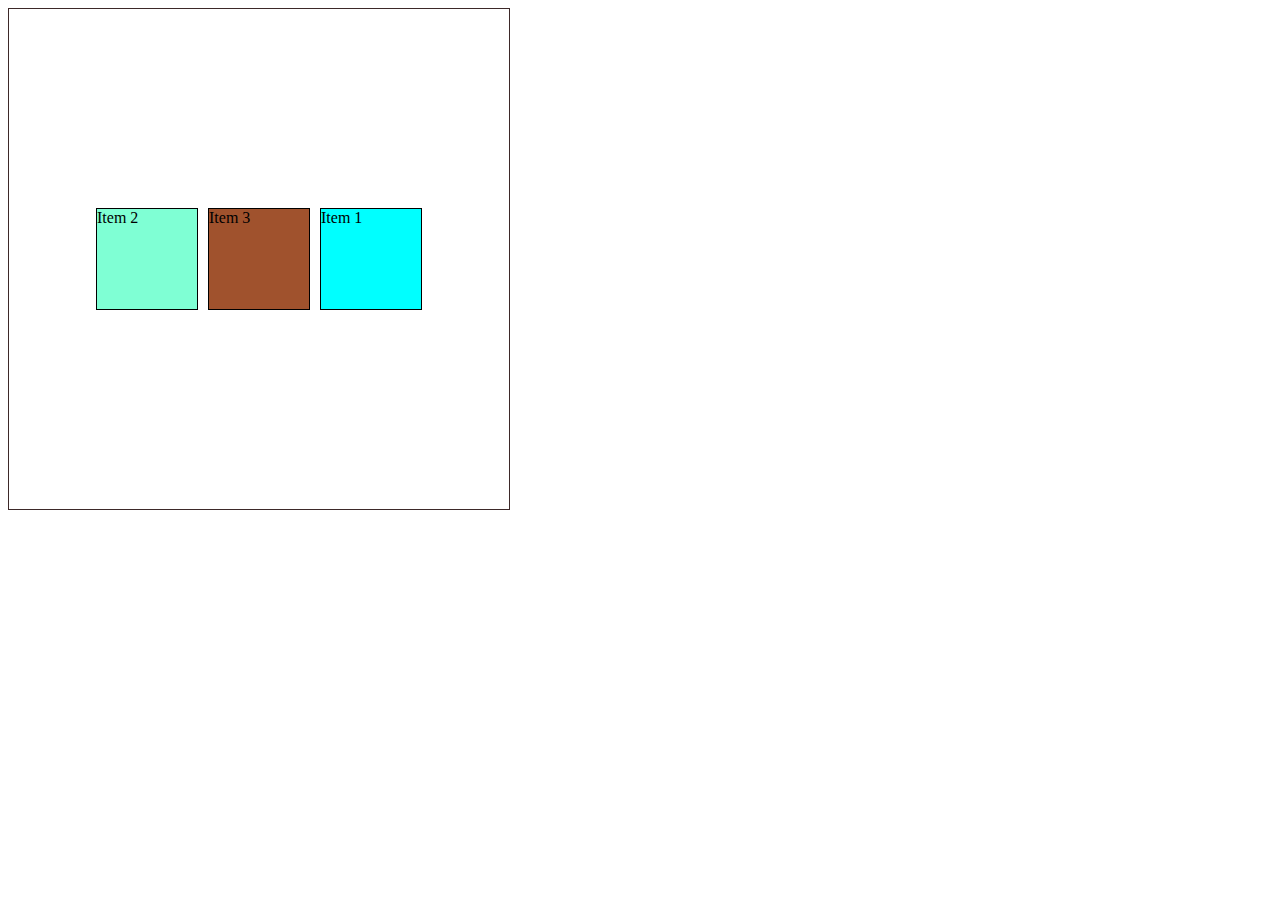
<file: Flex/index.html>
<!DOCTYPE html>
<html lang="en">
<head>
    <meta charset="UTF-8">
    <meta name="viewport" content="width=device-width, initial-scale=1.0">
    <title>Document</title>
    <link rel="stylesheet" href="index.css">
</head>
<body>
    <div class="wrapper">
        <div class="item1">Item 1</div>
        <div class="item2">Item 2</div>
        <div class="item3">Item 3</div>
    </div>
</body>
</html>
</file>
<file: Flex/index.css>
.wrapper{
    border: 1px solid rgb(61, 41, 41);
    display: flex;
    flex-direction: row;
    /* flex-flow: column nowrap; */
    height: 500px;
    width: 500px;
    justify-content: center;
    align-items: center;
    gap: 10px;
}

.item1, .item2, .item3 {
    height: 100px;
    width: 100px;
    border: 1px solid black;
}

.item1 {
    background-color: aqua;
    order: 1;
    flex-shrink: 2;
}

.item2 {
    background-color: aquamarine;
    /* order: ; */
}

.item3 {
    background-color: sienna;
}
</file>
